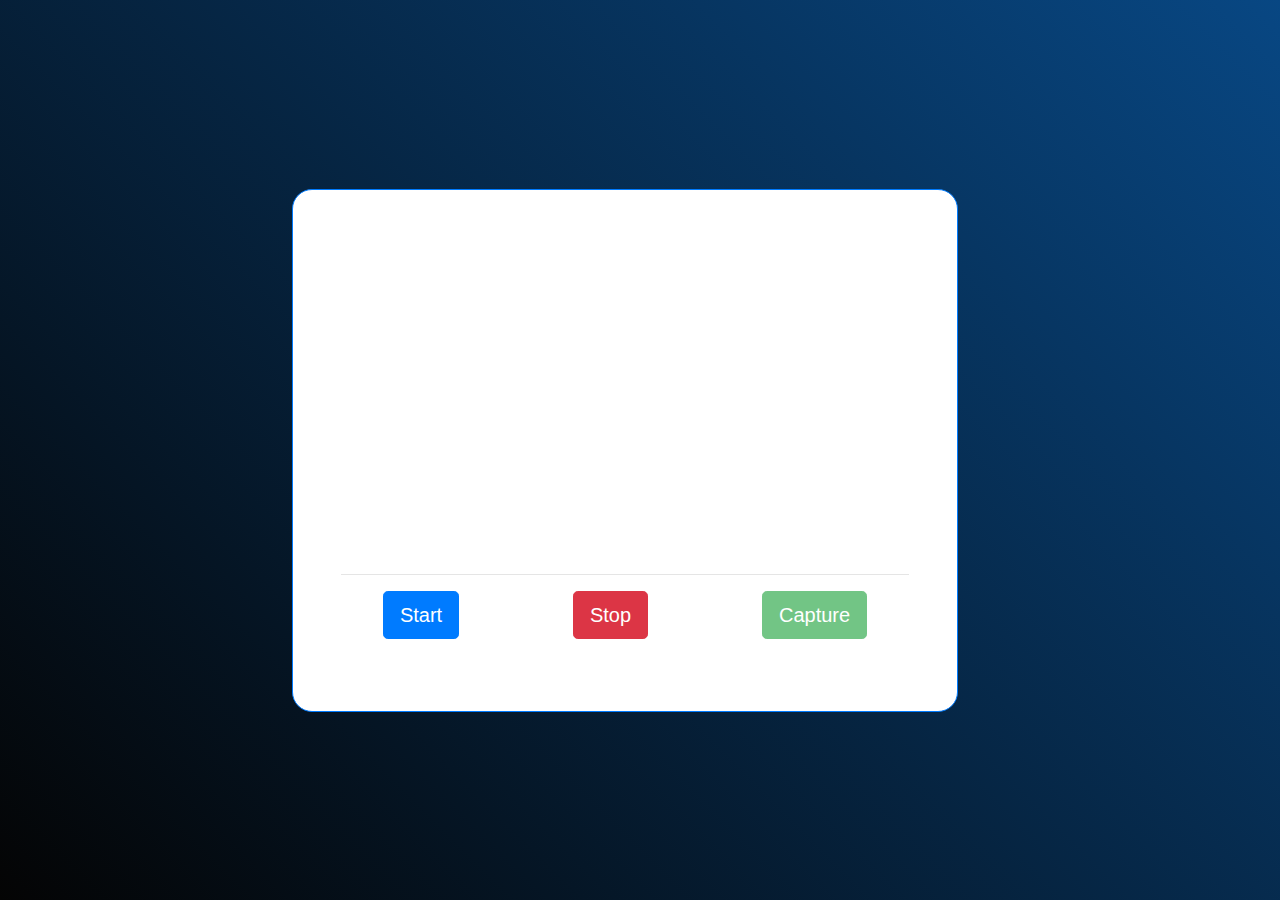
<file: client/capture.html>
<HTML>

<head>
    <!-- Required meta tags -->
    <meta charset="utf-8">
    <meta name="viewport" content="width=device-width, initial-scale=1, shrink-to-fit=no">

    <!-- Bootstrap CSS -->
    <link rel="stylesheet" href="https://stackpath.bootstrapcdn.com/bootstrap/4.4.1/css/bootstrap.min.css"
        integrity="sha384-Vkoo8x4CGsO3+Hhxv8T/Q5PaXtkKtu6ug5TOeNV6gBiFeWPGFN9MuhOf23Q9Ifjh" crossorigin="anonymous">

    <title>Test OpenCV</title>
</head>

<body class="row align-items-center"
    style="background: linear-gradient(45deg,  rgba(4,4,4,1) 0%,rgba(8,71,131,1) 100%);width: 100vw;">
    <div class="mx-auto border border-primary p-5" style="background-color: #fff; border-radius: 20px;">
        <div id='inputVideo'>
            <div id="container">
                <canvas id="canvasOutput" style="height: 320px;position: fixed;width: 568px;"></canvas>
                <video autoplay="true" id="videoElement" style="height: 320px;width: 568px;"></video>
            </div>
        </div>
        <hr>
        <div id="operate" class="row justify-content-around">
            <input type="submit" id="startButton" class="btn btn-primary btn-lg" value="Start">
            <input type="submit" id="stopButton" class="btn btn-danger btn-lg" value="Stop">
            <input type="submit" id="captureButton" class="btn btn-success btn-lg" value="Capture" disabled>
        </div><br>
        <script src="static/capture.js"></script>
</body>

</HTML>
</file>
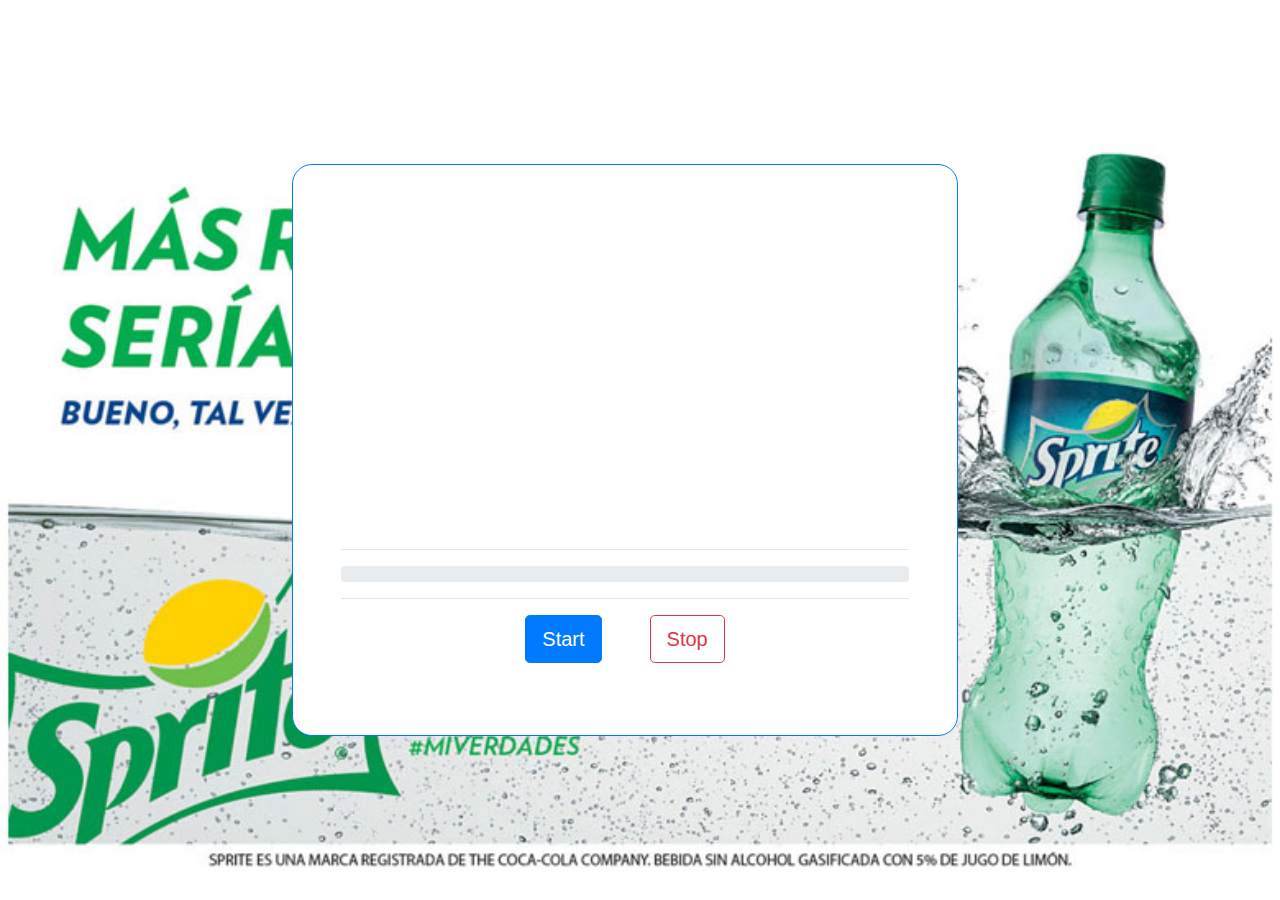
<file: client/detect.html>
<HTML>

    <head>
        <!-- Required meta tags -->
        <meta charset="utf-8">
        <meta name="viewport" content="width=device-width, initial-scale=1, shrink-to-fit=no">
    
        <!-- Bootstrap CSS -->
        <link rel="stylesheet" href="https://stackpath.bootstrapcdn.com/bootstrap/4.4.1/css/bootstrap.min.css"
            integrity="sha384-Vkoo8x4CGsO3+Hhxv8T/Q5PaXtkKtu6ug5TOeNV6gBiFeWPGFN9MuhOf23Q9Ifjh" crossorigin="anonymous">
    
        <title>Test OpenCV</title>
    </head>
    
    <body class="row align-items-center" style="width: 100vw;">
        <div class="mx-auto border border-primary p-5" style="background-color: #fff; border-radius: 20px;">
            <div id='inputVideo'>
                <div id="container">
                    <canvas id="canvasOutput" style="height: 320px;position: fixed;width: 568px;"></canvas>
                            <video autoplay="true" id="videoElement" style="height: 320px;width: 568px;"></video>
                </div>
            </div>
            <hr>
            <div class="progress">
                <div id="progress" class="progress-bar" role="progressbar" style="width: 0%;" aria-valuenow="25" aria-valuemin="0"
                    aria-valuemax="100">0%</div>
            </div>
            <div id="alert" class="alert alert-success mt-5" role="alert" style="display: none;">
                
              </div>
            <hr>
            <div id="operate" class="row justify-content-center">
                <input type="submit" id="startButton" class="btn btn-primary btn-lg mr-5" 
                    value="Start">
                <input type="submit" id="stopButton" class="btn btn-outline-danger btn-lg" 
                    value="Stop">
            </div><br>
            <script src="static/detect.js"></script>
    </body>
    
    </HTML>
</file>
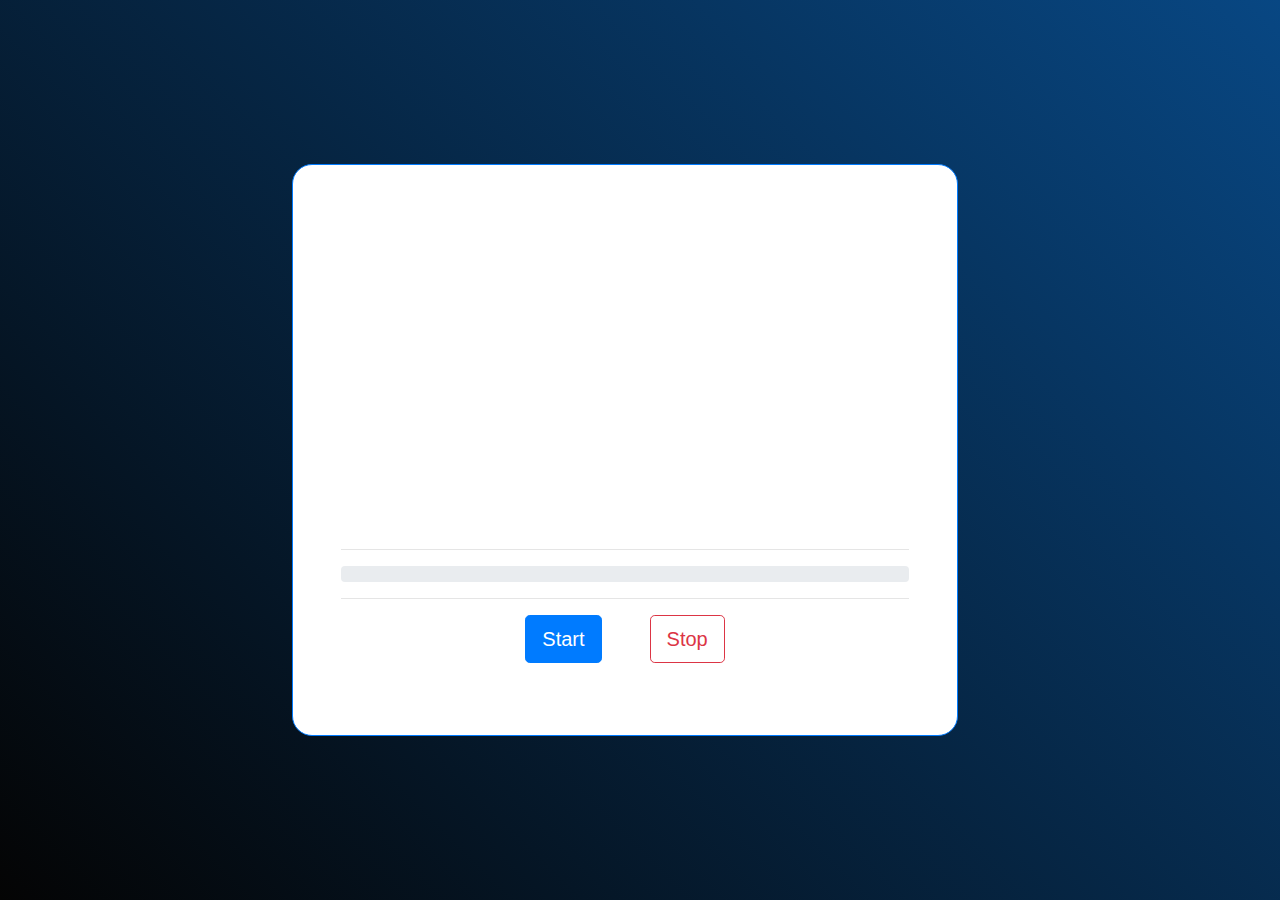
<file: client/login.html>
<HTML>

<head>
    <!-- Required meta tags -->
    <meta charset="utf-8">
    <meta name="viewport" content="width=device-width, initial-scale=1, shrink-to-fit=no">

    <!-- Bootstrap CSS -->
    <link rel="stylesheet" href="https://stackpath.bootstrapcdn.com/bootstrap/4.4.1/css/bootstrap.min.css"
        integrity="sha384-Vkoo8x4CGsO3+Hhxv8T/Q5PaXtkKtu6ug5TOeNV6gBiFeWPGFN9MuhOf23Q9Ifjh" crossorigin="anonymous">

    <title>Test OpenCV</title>
</head>

<body class="row align-items-center" style="background: linear-gradient(45deg,  rgba(4,4,4,1) 0%,rgba(8,71,131,1) 100%);width: 100vw;">
    <div class="mx-auto border border-primary p-5" style="background-color: #fff; border-radius: 20px;">
        <div id='inputVideo'>
            <div id="container">
                <canvas id="canvasOutput" style="height: 320px;position: fixed;width: 568px;"></canvas>
                        <video autoplay="true" id="videoElement" style="height: 320px;width: 568px;"></video>
            </div>
        </div>
        <hr>
        <div class="progress">
            <div id="progress" class="progress-bar" role="progressbar" style="width: 0%;" aria-valuenow="25" aria-valuemin="0"
                aria-valuemax="100">0%</div>
        </div>
        <div id="alert" class="alert alert-success mt-5" role="alert" style="display: none;">
            
          </div>
        <hr>
        <div id="operate" class="row justify-content-center">
            <input type="submit" id="startButton" class="btn btn-primary btn-lg mr-5" 
                value="Start">
            <input type="submit" id="stopButton" class="btn btn-outline-danger btn-lg" 
                value="Stop">
        </div><br>
        <script src="static/recognize.js"></script>
</body>

</HTML>
</file>
